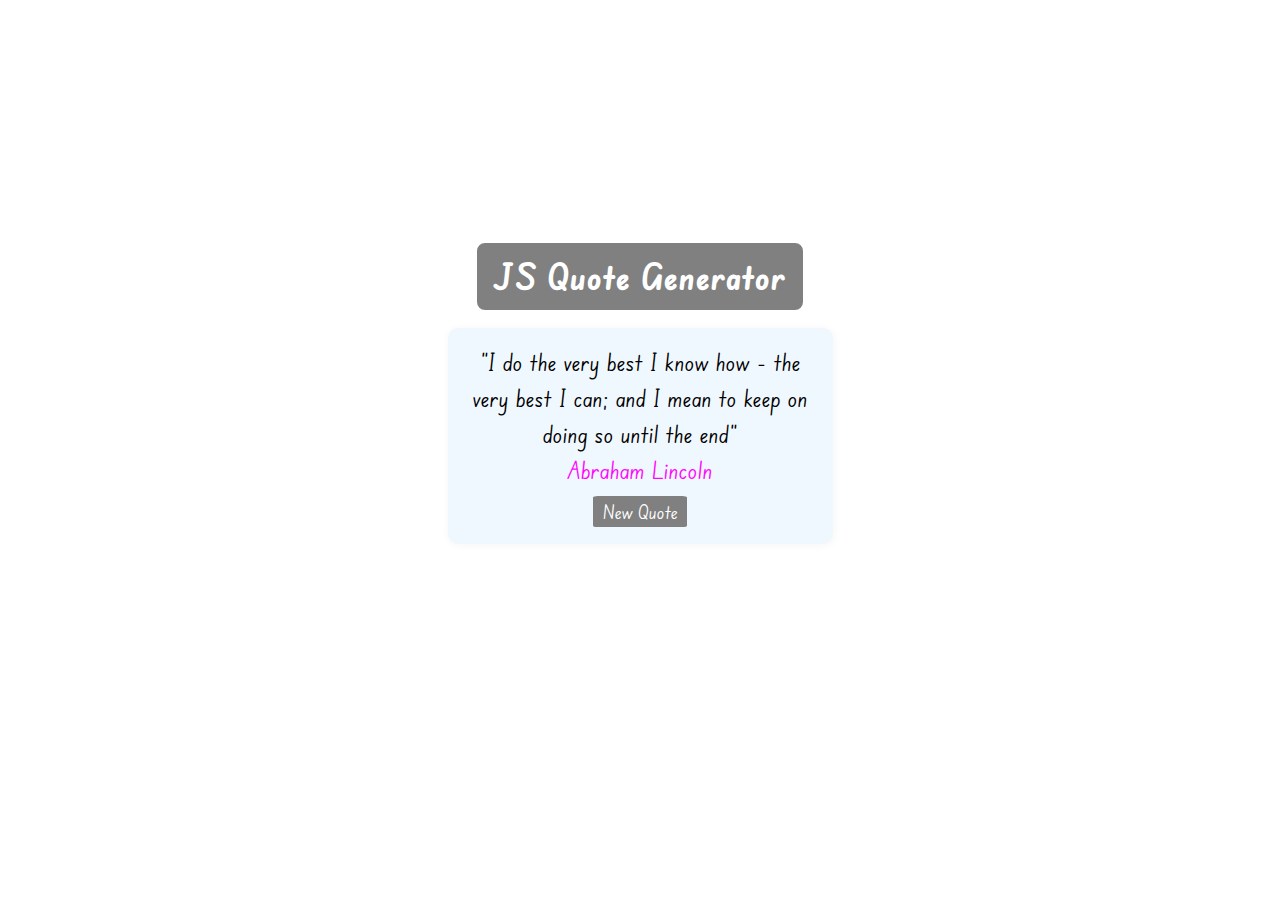
<file: 01 - Quote Generator/index.html>
<!DOCTYPE html>
<html lang="en">

<head>
    <meta charset="UTF-8">
    <meta http-equiv="X-UA-Compatible" content="IE=edge">
    <meta name="viewport" content="width=device-width, initial-scale=1.0">
    <!-- External CSS -->
    <link rel="stylesheet" href="style.css">
    <!-- Font Awesome CDN -->
    <link rel="stylesheet" href="https://cdnjs.cloudflare.com/ajax/libs/font-awesome/6.1.1/css/all.min.css" integrity="sha512-KfkfwYDsLkIlwQp6LFnl8zNdLGxu9YAA1QvwINks4PhcElQSvqcyVLLD9aMhXd13uQjoXtEKNosOWaZqXgel0g==" crossorigin="anonymous" referrerpolicy="no-referrer" />
    <!-- Google Fonts -->
    <link rel="preconnect" href="https://fonts.googleapis.com">
    <link rel="preconnect" href="https://fonts.gstatic.com" crossorigin>
    <link href="https://fonts.googleapis.com/css2?family=Edu+SA+Beginner&display=swap" rel="stylesheet">
    <!-- External JS -->
    <script src="app.js" defer></script>
    <title>Quote Generator</title>
</head>

<body>


    <div class="container">
        <header class="header">
            <h2>JS Quote Generator</h2>
        </header>
        <div class="main-content">
            <span class="quote">
                "I do the very best I know how - the very best I can; and I mean to keep on doing so until the end"
            </span>
            <div class="author">Abraham Lincoln</div>
            <div class="button-area">
                <button id="new-quote">New Quote</button>
            </div>
        </div>

    </div>


</body>
</html>
</file>
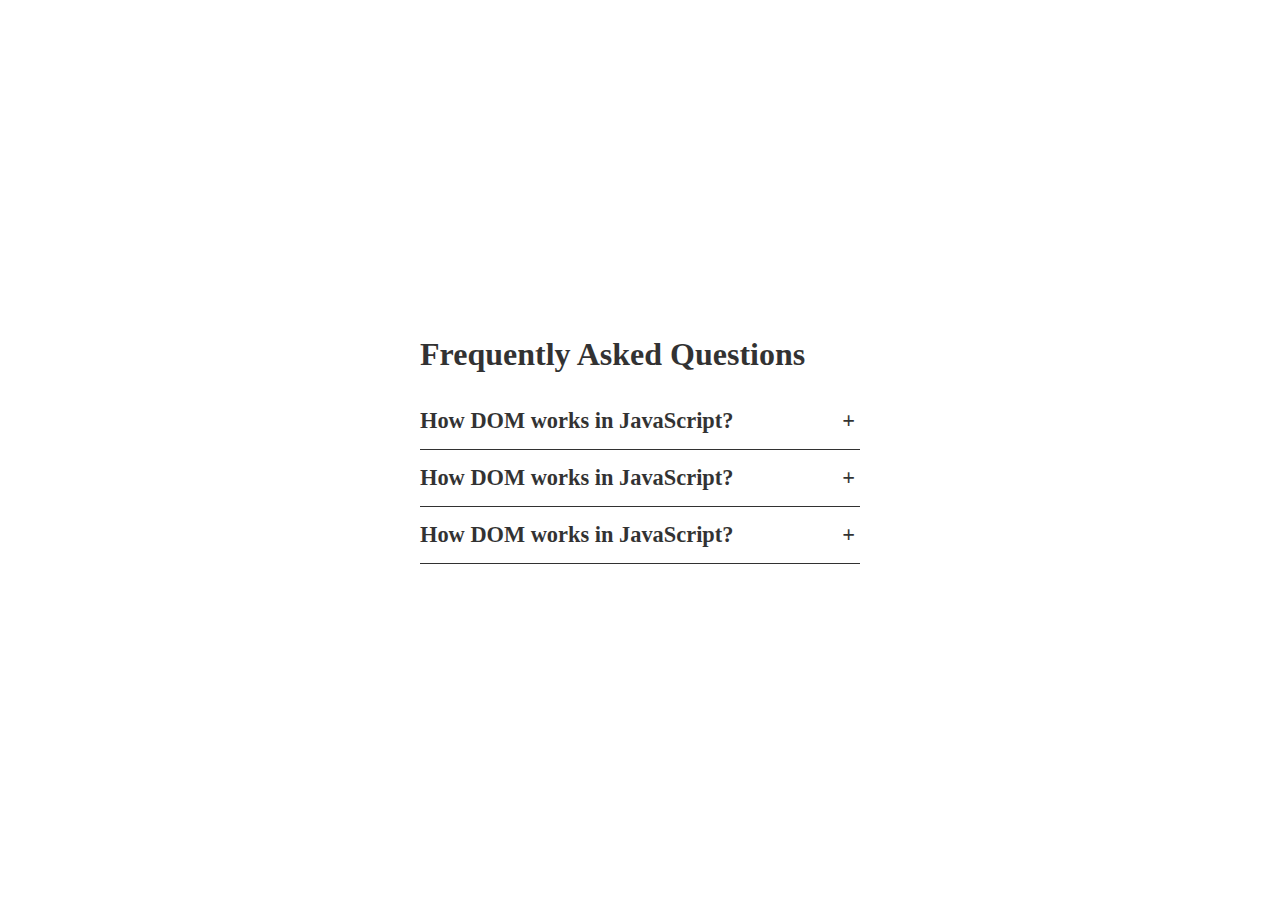
<file: 03 - Accordian/index.html>
<!DOCTYPE html>
<html lang="en">

  <head>
    <meta charset="UTF-8" />
    <meta http-equiv="X-UA-Compatible" content="IE=edge" />
    <meta name="viewport" content="width=device-width, initial-scale=1.0" />
    <!-- Font Awesome CDN -->
    <!-- <link rel="stylesheet" href="https://cdnjs.cloudflare.com/ajax/libs/font-awesome/6.1.1/css/all.min.css" integrity="sha512-KfkfwYDsLkIlwQp6LFnl8zNdLGxu9YAA1QvwINks4PhcElQSvqcyVLLD9aMhXd13uQjoXtEKNosOWaZqXgel0g==" crossorigin="anonymous" referrerpolicy="no-referrer" /> -->
    <link rel="stylesheet" href="style.css" />
    <script src="script.js" defer></script>
    <title>Accordian</title>
  </head>

  <body>

    <div class="accordian">
      <h1 class="accordian-title">Frequently Asked Questions</h1>

      <div class="accordian-content">
        <div class="content">
          <div class="question">How DOM works in JavaScript?</div>
          <div class="answer">
            Lorem ipsum dolor sit amet consectetur adipisicing elit. Asperiores
            debitis incidunt earum, minima at obcaecati expedita, ab natus
            placeat nemo accusamus tempora iusto alias cumque veniam adipisci
            nihil maiores. Quae?
          </div>
        </div>

        <div class="content">
          <div class="question">How DOM works in JavaScript?</div>
          <div class="answer">
            Lorem ipsum dolor sit amet consectetur adipisicing elit. Asperiores
            debitis incidunt earum, minima at obcaecati expedita, ab natus
            placeat nemo accusamus tempora iusto alias cumque veniam adipisci
            nihil maiores. Quae?
          </div>
        </div>

        <div class="content">
          <div class="question">How DOM works in JavaScript?</div>
          <div class="answer">
            Lorem ipsum dolor sit amet consectetur adipisicing elit. Asperiores
            debitis incidunt earum, minima at obcaecati expedita, ab natus
            placeat nemo accusamus tempora iusto alias cumque veniam adipisci
            nihil maiores. Quae?
          </div>
        </div>
      </div>
    </div>
    
  </body>
</html>
</file>
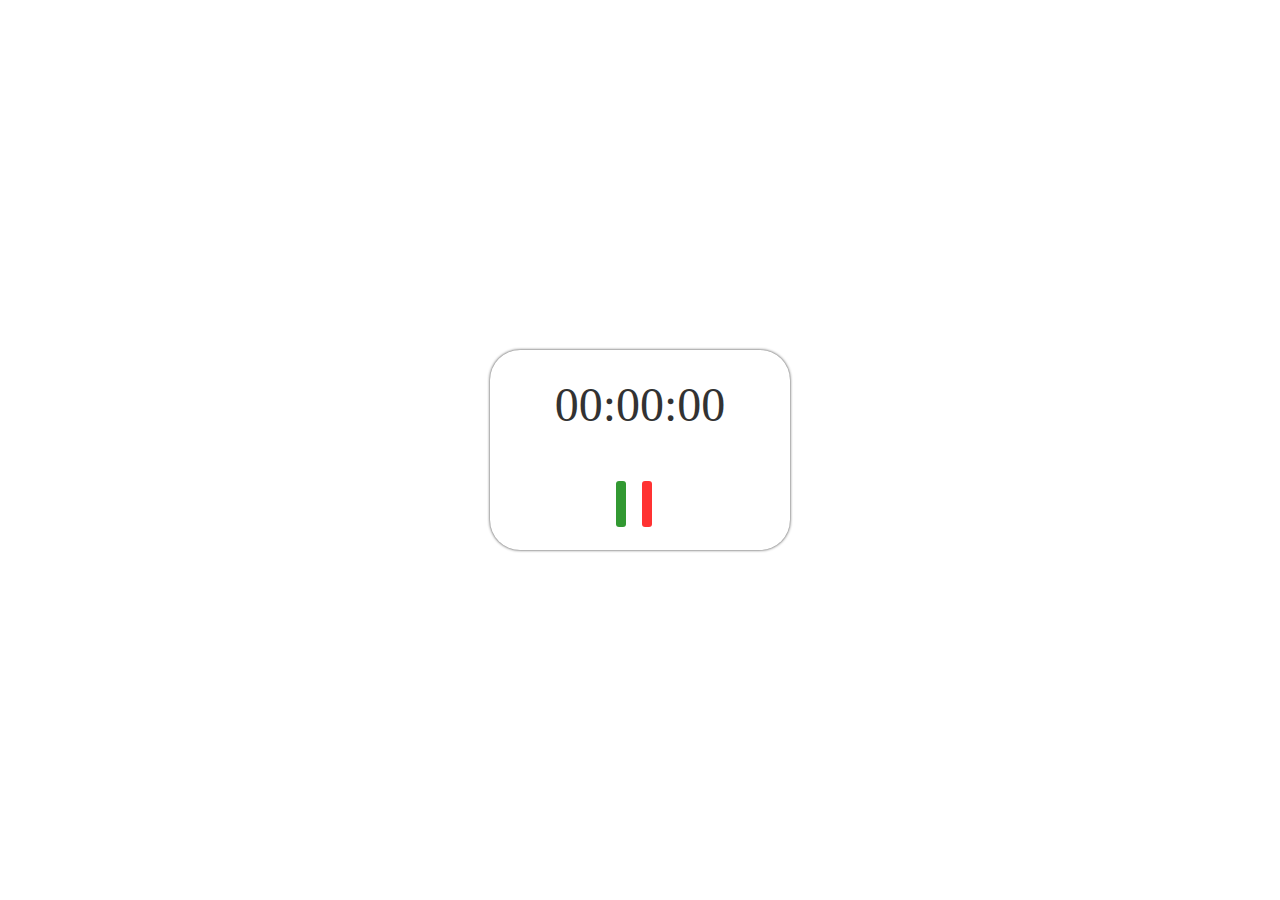
<file: 04 - Stop Watch/index.html>
<!DOCTYPE html>
<html lang="en">
  <head>
    <meta charset="UTF-8" />
    <meta http-equiv="X-UA-Compatible" content="IE=edge" />
    <meta name="viewport" content="width=device-width, initial-scale=1.0" />
    <!-- Font Awesome CDN -->
    <link
      rel="stylesheet"
      href="https://cdnjs.cloudflare.com/ajax/libs/font-awesome/6.1.1/css/all.min.css"
      integrity="sha512-KfkfwYDsLkIlwQp6LFnl8zNdLGxu9YAA1QvwINks4PhcElQSvqcyVLLD9aMhXd13uQjoXtEKNosOWaZqXgel0g=="
      crossorigin="anonymous"
      referrerpolicy="no-referrer"
    />
    <link rel="stylesheet" href="style.css" />
    <script src="script.js" defer></script>
    <title>Stop Watch</title>
  </head>

  <body>
    <div class="container">
      <div id="timer">00:00:00</div>

      <div class="buttons">
        <button id="play">
          <i class="fa-solid fa-play"></i>
        </button>

        <button id="reset">
          <i class="fa-solid fa-arrow-rotate-left"></i>
        </button>
      </div>
    </div>
  </body>
</html>
</file>
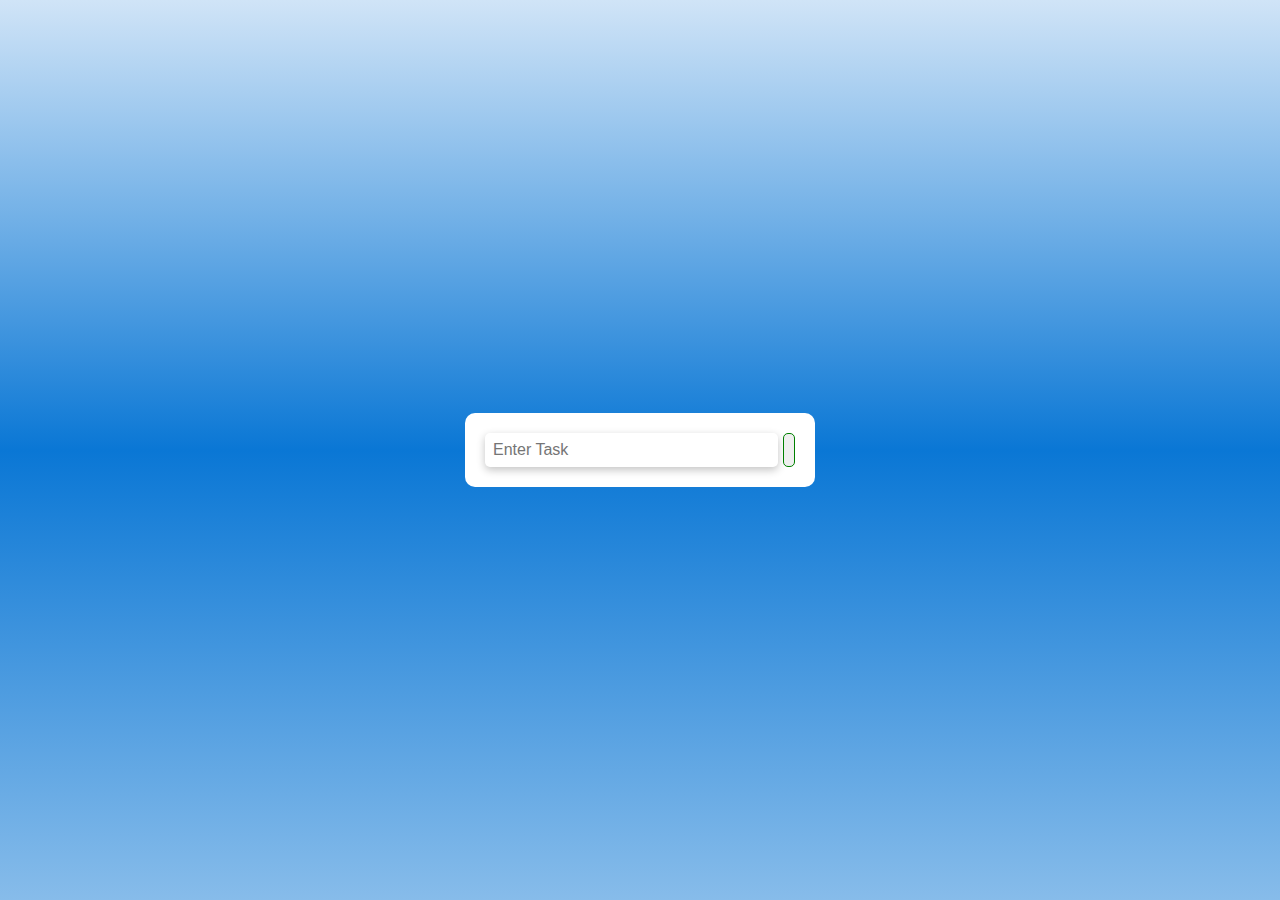
<file: 05 - Todo List/index.html>
<!DOCTYPE html>
<html lang="en">
  <head>
    <meta charset="UTF-8" />
    <meta http-equiv="X-UA-Compatible" content="IE=edge" />
    <meta name="viewport" content="width=device-width, initial-scale=1.0" />
    <!-- Font Awesome CDN -->
    <link
      rel="stylesheet"
      href="https://cdnjs.cloudflare.com/ajax/libs/font-awesome/6.1.1/css/all.min.css"
      integrity="sha512-KfkfwYDsLkIlwQp6LFnl8zNdLGxu9YAA1QvwINks4PhcElQSvqcyVLLD9aMhXd13uQjoXtEKNosOWaZqXgel0g=="
      crossorigin="anonymous"
      referrerpolicy="no-referrer"
    />
    <link rel="stylesheet" href="style.css" />
    <script src="script.js" defer></script>
    <title>Todo List</title>
  </head>

  <body>
    <div class="container">
      <section class="add-task">
        <input type="text" id="input-task" placeholder="Enter Task" />
        <button class="btn-add"><i class="fa-solid fa-plus"></i></button>
      </section>

      <section class="tasks"></section>
    </div>
  </body>
</html>
</file>
<file: 01 - Quote Generator/style.css>
*{
    margin: 0;
    padding: 0;
    box-sizing: border-box;
    font-family: 'Edu SA Beginner', cursive;
}

body{
    display: flex;
    justify-content: center;
    align-items: center;
    text-align: center;
    background: url(https://images.pexels.com/photos/590493/pexels-photo-590493.jpeg?cs=srgb&dl=pexels-janko-ferlic-590493.jpg&fm=jpg) no-repeat center center/cover;
    height: 100vh;
}
.container{
    font-size: 1.5rem;
    width: 550px;
    height: 450px;
    line-height: 1.5;
}
header{
    background-color: gray;
    width: 60%;
    border: 2px solid white;
    color: white;
    text-align: center;
    margin: 1rem auto;
    padding: .4rem;
    border-radius: 10px;
}
.main-content{
    background-color: aliceblue;
    width: 70%;
    margin: auto;
    padding: 1rem;
    border-radius: 10px;
    box-shadow: 1px 1px 10px whitesmoke;
}
.author{
    color: rgb(255, 7, 255);
}
button{
    font-size: 1.2rem;
    padding: .2rem .6rem;
    margin-top: .5rem;
    background-color: gray;
    color: white;
    border-radius: 5%;
    border: none;
    cursor: pointer;
}
button:active{
    background-color: whitesmoke;
}
</file>
<file: 03 - Accordian/style.css>
/* CSS Reset */
* {
  margin: 0;
  padding: 0;
  box-sizing: border-box;
}
body {
  background: url(https://images.pexels.com/photos/6266316/pexels-photo-6266316.jpeg?cs=srgb&dl=pexels-ann-h-6266316.jpg&fm=jpg)
    no-repeat center center/cover;
  display: flex;
  justify-content: center;
  align-items: center;
  height: 100vh;
}
.accordian {
  width: 500px;
  margin: 0 auto;
  background-color: #fff;
  padding: 30px;
  border-radius: 20px;
  opacity: 0.8;
}
.accordian-title {
  margin-bottom: 20px;
}
.question {
  font-size: 1.4rem;
  font-weight: bold;
  padding: 15px 0;
  border-bottom: 1px solid #000;
  position: relative;
  cursor: pointer;
}
.question::after {
  content: "+";
  position: absolute;
  right: 5px;
  cursor: pointer;
}
.answer {
  width: 100%;
  font-size: 1.1rem;
  line-height: 1.2;
  height: 0;
  overflow: hidden;
  transition: 0.5s;
}

.content.active .answer {
  font-size: 1.1rem;
  transition: 0.4s;
  height: 90px;
  margin-top: 15px;
}
.content.active .question::after {
  content: "-";
  font-size: 30px;
}
</file>
<file: 04 - Stop Watch/style.css>
/* CSS Reset */
* {
  margin: 0;
  padding: 0;
  box-sizing: border-box;
}
body {
  background: url(https://images.pexels.com/photos/277390/pexels-photo-277390.jpeg?cs=srgb&dl=pexels-pixabay-277390.jpg&fm=jpg)
    no-repeat center center/cover;
  height: 100vh;
  display: flex;
  justify-content: center;
  align-items: center;
  opacity: 0.8;
}
.container {
  width: 300px;
  background-color: white;
  height: 200px;
  text-align: center;
  border-radius: 30px;
  box-shadow: 0 0 3px;
  display: flex;
  flex-direction: column;
  justify-content: space-around;
}
#timer {
  font-size: 3rem;
  width: 100%;
}

.fa-play {
  background-color: green;
}
.fa-arrow-rotate-left {
  background-color: red;
}
.fa-pause {
  background-color: yellow;
}
button{
  background: none;
  border: none;
}
i {
  border: none;
  cursor: pointer;
  width: 50px;
  font-size: 2rem;
  color: white;
  padding: 5px;
  border-radius: 3px;
  margin-right: 12px;
}
</file>
<file: 05 - Todo List/style.css>
/* CSS Reset */
* {
  margin: 0;
  padding: 0;
  box-sizing: border-box;
}
body {
  background: #d0e4f7; /* Old browsers */
  background: -moz-linear-gradient(
    top,
    #d0e4f7 0%,
    #73b1e7 24%,
    #0a77d5 50%,
    #539fe1 79%,
    #87bcea 100%
  ); /* FF3.6-15 */
  background: -webkit-linear-gradient(
    top,
    #d0e4f7 0%,
    #73b1e7 24%,
    #0a77d5 50%,
    #539fe1 79%,
    #87bcea 100%
  ); /* Chrome10-25,Safari5.1-6 */
  background: linear-gradient(
    to bottom,
    #d0e4f7 0%,
    #73b1e7 24%,
    #0a77d5 50%,
    #539fe1 79%,
    #87bcea 100%
  ); /* W3C, IE10+, FF16+, Chrome26+, Opera12+, Safari7+ */
  filter: progid:DXImageTransform.Microsoft.gradient( startColorstr='#d0e4f7', endColorstr='#87bcea',GradientType=0 ); /* IE6-9 */
  height: 100vh;
  display: flex;
  justify-content: center;
  align-items: center;
}
.add-task {
  background-color: white;
  padding: 20px;
  border-radius: 10px;
  display: flex;
  width: 350px;
}
input {
  font-size: 1rem;
  padding: 0.5rem;
  border-radius: 5px;
  flex: 1;
  outline: none;
  border: none;
  box-shadow: rgba(0, 0, 0, 0.24) 0px 3px 8px;
}
.btn-add {
  font-size: 1.2rem;
  margin-left: 5px;
  border: 1px solid green;
  padding: 1px 5px;
  border-radius: 5px;
  color: green;
  transition: 0.3s;
  float: right;
}
.btn-add:hover {
  background-color: green;
  color: white;
  cursor: pointer;
}
.task {
  display: flex;
  flex-direction: row-reverse;
  justify-content: space-between;
  background-color: #66aae5;
  color: white;
  font-size: 1.5rem;
  padding: 0.5rem 1rem;
  margin-top: 0.5rem;
  border-radius: 5px;
}

.btn-delete,
.btn-check,
.btn-edit {
  width: 2rem;
  height: 2rem;
  cursor: pointer;
  border: none;
  border-radius: 5px;
  margin-left: 0.5rem;
  color: white;
}

.btn-delete {
  background-color: rgb(228, 14, 14);
}
.btn-check {
  background-color: #169606;
}
.btn-edit {
  background-color: orange;
}
</file>
